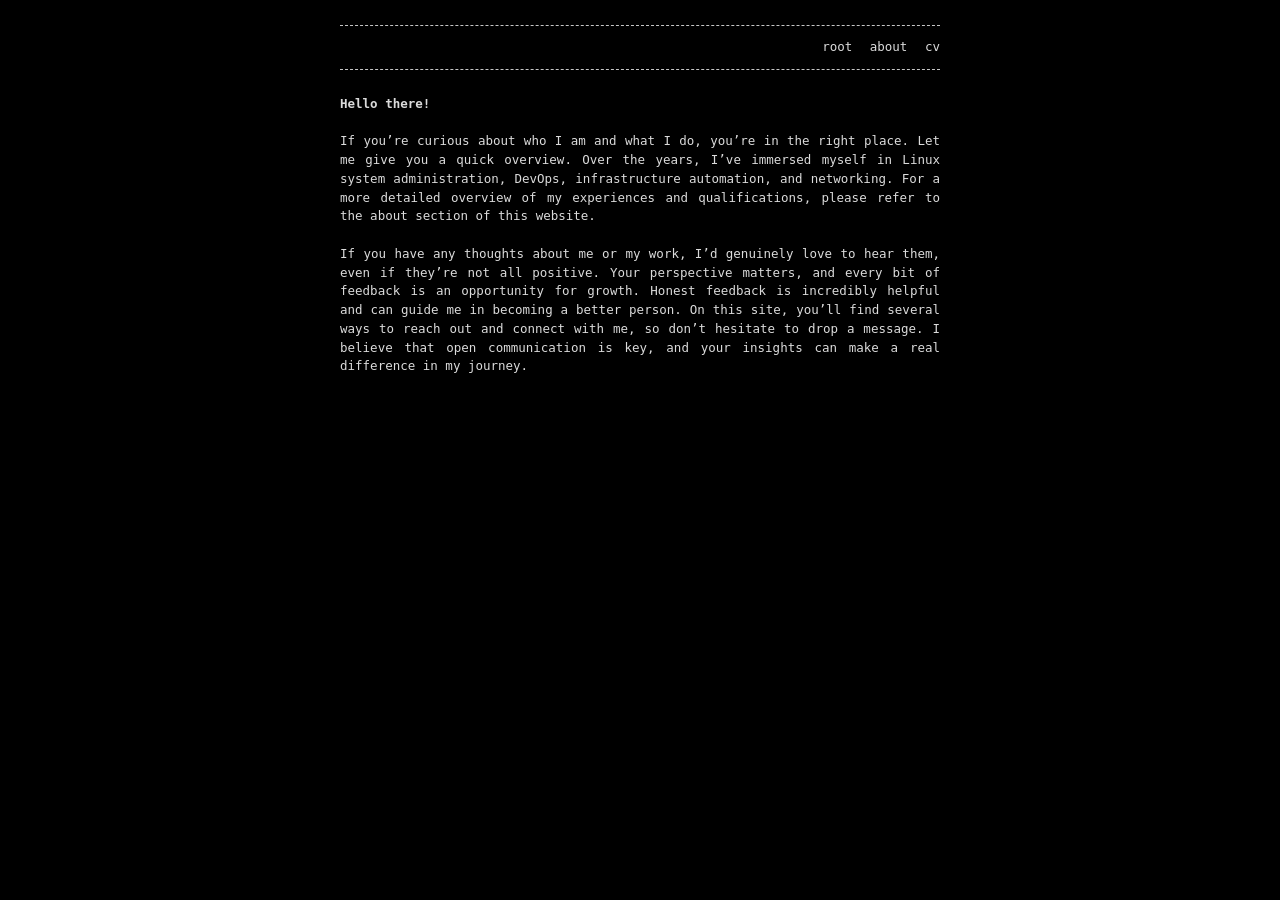
<file: index.html>
<!DOCTYPE html>
<html lang="en">

<head>
    <meta charset="UTF-8">
    <meta name="viewport" content="width=device-width, initial-scale=1.0, maximum-scale=1.0, user-scalable=no" />
    <title>ubselcuk</title>
    <link rel="stylesheet" type="text/css" href="assets/main.css">
</head>

<body>
    <div class="container">
          <header>
            <div class="menu">
                <ul>
                    <li><a href="index.html">root</a></li>
                    <li><a href="index.html">about</a></li>
                    <li><a href="index.html">cv</a></li>
                </ul>
            </div>
        </header>
        <main>
            <h1 id="hi">Hello there!</h1>
            <br>
            <p>If you’re curious about who I am and what I do, you’re in the right place. Let me give you a quick overview. Over the years, I’ve immersed myself in Linux system administration, DevOps, infrastructure automation, and networking. For a more detailed overview of my experiences and qualifications, please refer to the about section of this website.</p> 
            <br>
            <p>If you have any thoughts about me or my work, I’d genuinely love to hear them, even if they’re not all positive. Your perspective matters, and every bit of feedback is an opportunity for growth. Honest feedback is incredibly helpful and can guide me in becoming a better person. On this site, you’ll find several ways to reach out and connect with me, so don’t hesitate to drop a message. I believe that open communication is key, and your insights can make a real difference in my journey.</p>
        </main>
    </div>
</body>

</html>
</file>
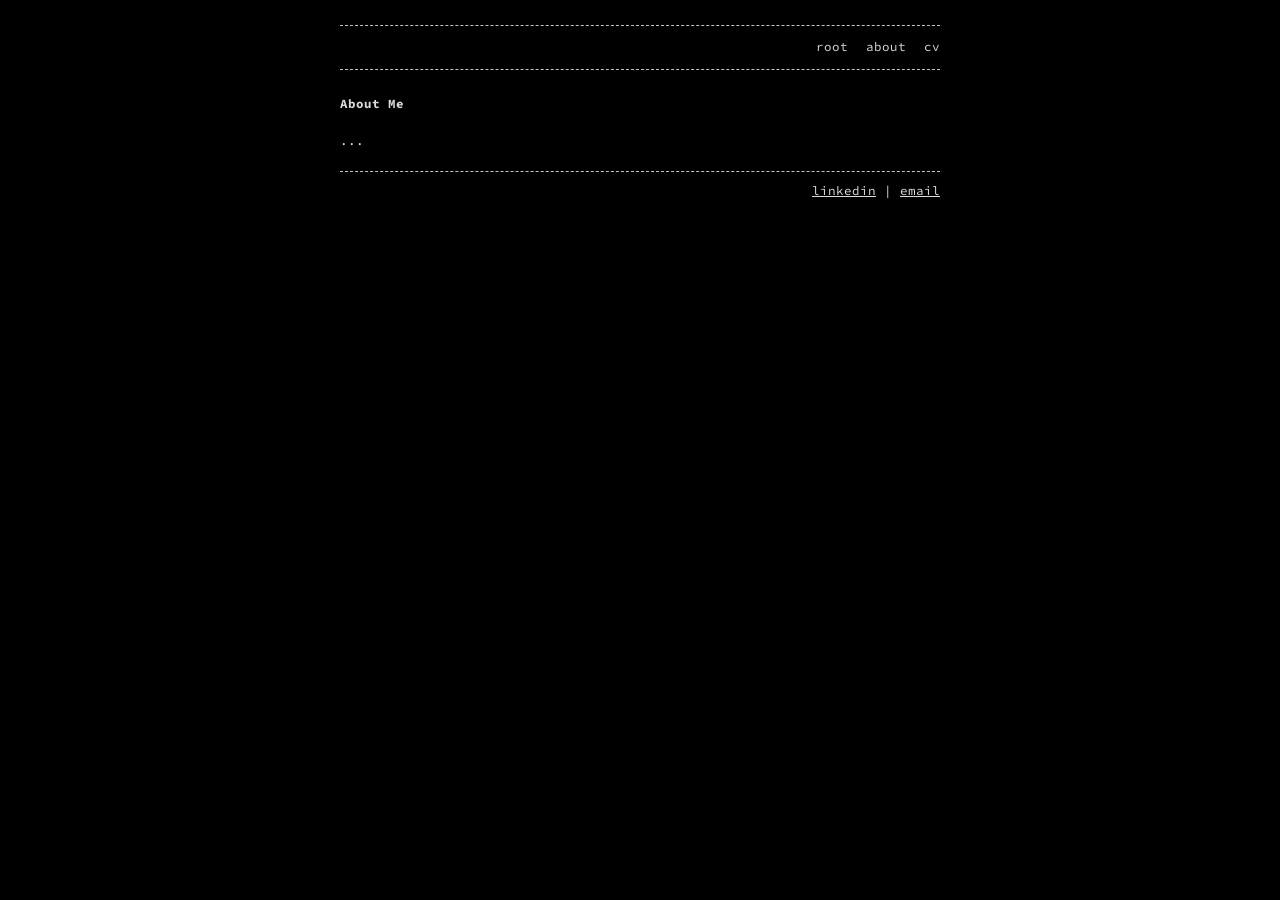
<file: about.html>
<!DOCTYPE html>
<html lang="en">

<head>
    <meta charset="UTF-8">
    <meta name="viewport" content="width=device-width, initial-scale=1.0, maximum-scale=1.0, user-scalable=no" />
    <title>ubselcuk</title>
    <link rel="preconnect" href="https://fonts.googleapis.com">
    <link rel="preconnect" href="https://fonts.gstatic.com" crossorigin>
    <link rel="stylesheet" href="https://fonts.googleapis.com/css?family=Source+Code+Pro:400,700&display=swap">
    <link rel="stylesheet" type="text/css" href="assets/main.css">
</head>

<body>
    <div class="container">
        <header>
            <div class="menu">
                <ul>
                    <li><a href="index.html">root</a></li>
                    <li><a href="about.html">about</a></li>
                    <li><a href="cv.html">cv</a></li>
                </ul>
            </div>
        </header>
        <main>
            <h1>About Me</h1>
            <br>
            <p>...</p>
        </main>
        <footer>
            <a href="https://www.linkedin.com/in/ubselcuk" target="_blank">linkedin</a> |
            <a href="mailto:ubselcuk@gmail.com" target="_blank">email</a>
        </footer>
    </div>
</body>

</html>
</file>
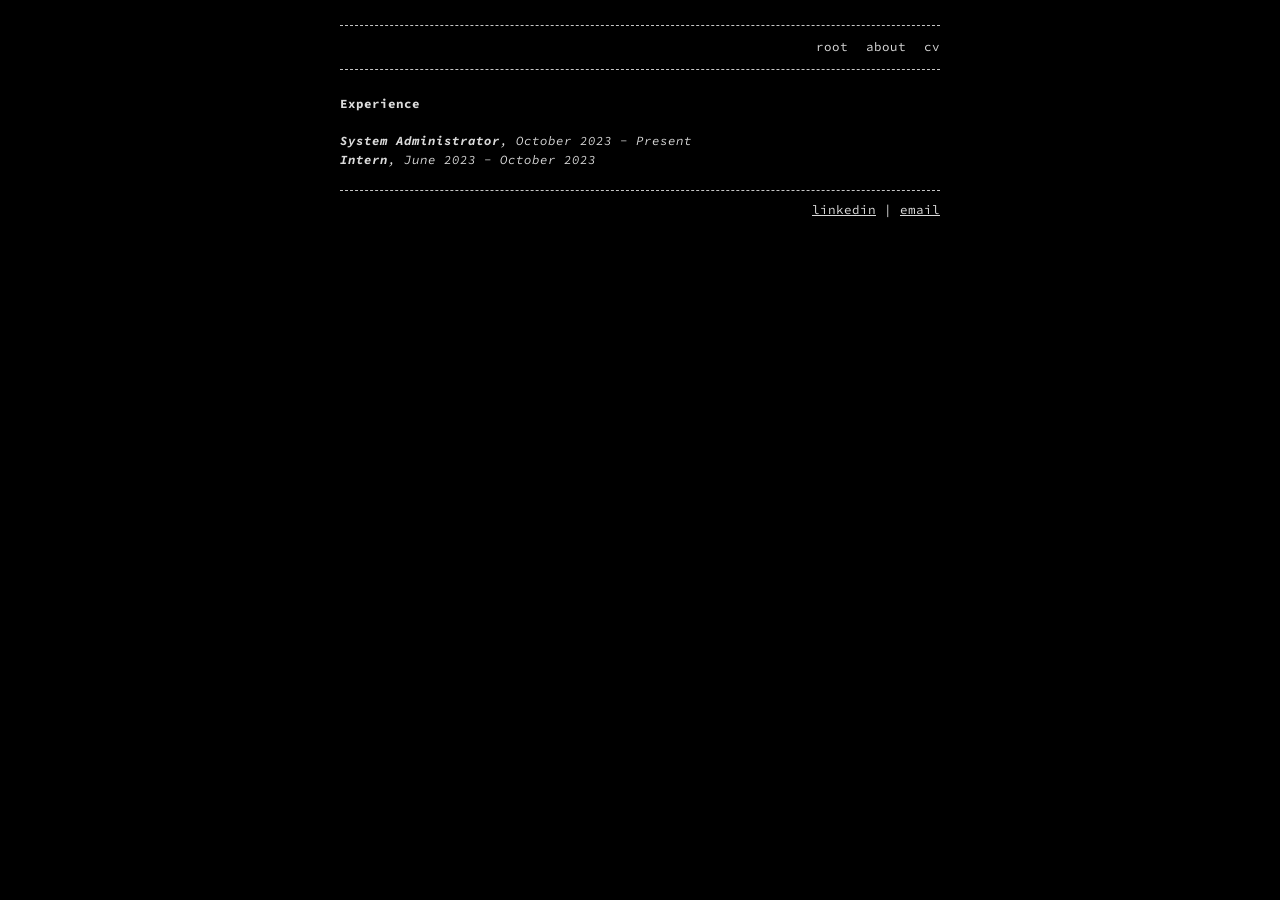
<file: cv.html>
<!DOCTYPE html>
<html lang="en">

<head>
    <meta charset="UTF-8">
    <meta name="viewport" content="width=device-width, initial-scale=1.0, maximum-scale=1.0, user-scalable=no" />
    <title>ubselcuk</title>
    <link rel="preconnect" href="https://fonts.googleapis.com">
    <link rel="preconnect" href="https://fonts.gstatic.com" crossorigin>
    <link rel="stylesheet" href="https://fonts.googleapis.com/css?family=Source+Code+Pro:400,700&display=swap">
    <link rel="stylesheet" type="text/css" href="assets/main.css">
</head>

<body>
    <div class="container">
        <header>
            <div class="menu">
                <ul>
                    <li><a href="index.html">root</a></li>
                    <li><a href="about.html">about</a></li>
                    <li><a href="cv.html">cv</a></li>
                </ul>
            </div>
        </header>
        <main>
            <h1>Experience</h1>
            <br>
            <p><em><strong>System Administrator</strong>, October 2023 - Present</em></p>
            <p><em><strong>Intern</strong>, June 2023 - October 2023</em></p>

        </main>
        <footer>
            <a href="https://www.linkedin.com/in/ubselcuk" target="_blank">linkedin</a> |
            <a href="mailto:ubselcuk@gmail.com" target="_blank">email</a>
        </footer>
    </div>
</body>

</html>
</file>
<file: assets/main.css>
:root {
    --base-color: #DBDBDB;
    --border: dashed 1px rgba(219, 219, 219, 0.9);
    --selection-background: rgba(219, 219, 219, 0.99);
    --selection-text: #000;
    --background-color: #000;
    --text-color: var(--base-color);
    --placeholder-color: var(--base-color);
    --link-color: var(--base-color);
    --code-color-1: #aaaaaa;
    --code-color-2: #ffffcc;
    --code-color-3: #F00000;
    --code-color-4: #F0A0A0;
    --code-color-5: #b38aff;
    --code-color-6: #5ba711;
    --code-color-7: #e4e477;
    --code-color-8: #000080;
    --code-color-9: #05ca05;
    --code-color-10: #888888;
    --code-color-11: #555555;
    --code-color-12: #800080;
    --code-color-13: #00d4d4;
    --code-color-14: #00c1c1;
    --code-color-15: #ed9d13;
    --code-color-16: #1e90ff;
    --code-color-17: #800000;
    --code-color-18: #bbbbbb;
}

body {
    background-color: var(--background-color);
    margin: 0 auto;
    padding: 0;
    font-family: "Source Code Pro", monospace;
    font-size: 12.5px;
    color: var(--text-color);
    text-align: left;
    line-height: 1.5 !important;
}

h1,
h2,
h3,
h4,
h5,
h6 {
    font-size: 12.5px;
    margin: 0px;
    margin-top: 22px;
    font-weight: bold;
    color: var(--text-color);
}

p,
ul,
ol {
    margin: 0px;
    color: var(--text-color);
}

a {
    text-decoration: underline;
    color: var(--link-color);
}

a:hover {
    color: var(--background-color);
    background-color: var(--base-color);
}

@media only screen and (max-device-width: 500px) {
    * {
        font-size: 12px !important;
    }
}

.container {
    width: 90%;
    max-width: 600px;
    margin-right: auto;
    margin-left: auto;
}

p {
    word-wrap: break-word;
    word-break: break-word;
    text-align: justify;
}

footer {
    color: var(--text-color);
    border-top: var(--border);
    margin: 20px auto 15px;
    padding-top: 10px;
    text-align: right;
}

header {
    margin-top: 25px;
    margin-bottom: 10px;
}

header p {
    text-align: left;
    margin: 0;
}

footer {
    margin-bottom: 20px;
}

::selection {
    background: var(--selection-background);
    color: var(--selection-text);
}

::-moz-selection {
    background: var(--selection-background);
    color: var(--selection-text);
}

:not(.menu)>ul {
    list-style: none;
    padding-left: 0;
}

:not(.menu)>ul {
    list-style-type: none;
}

:not(.menu)>ul>li:before {
    content: "-";
    margin-right: 9px;
}

.menu {
    border-top: var(--border);
    border-bottom: var(--border);
    margin-bottom: 25px;
}

.menu ul {
    margin-top: 12px;
    margin-bottom: 12px;
    padding-left: 0px;
    list-style-type: none;
    text-align: right;
}

.menu ul li {
    display: inline;
    margin-left: 10px;
}

.menu ul li a {
    text-decoration: none;
    color: var(--text-color);
}

.menu ul li a:hover {
    text-decoration: none;
    color: var(--background-color);
    background-color: var(--base-color);
}

input,
select,
textarea {
    padding: 0;
    margin: 0;
    -webkit-appearance: none;
    -webkit-border-radius: 0;
    border: none;
}

input[type=text],
select,
textarea {
    width: 100%;
    resize: none;
    background-color: var(--background-color);
    color: var(--text-color);
    caret-color: var(--text-color);
    font-size: 12.5px;
    font-family: "Source Code Pro", monospace;
    line-height: 1.5;
}

input,
select,
textarea,
textarea::-webkit-input-placeholder {
    text-indent: 0px;
}

::placeholder {
    color: var(--placeholder-color);
    opacity: 1;
}

:-ms-input-placeholder {
    color: var(--placeholder-color);
}

::-ms-input-placeholder {
    color: var(--placeholder-color);
}

input[type=submit] {
    font-size: 12.5px;
    font-family: "Source Code Pro", monospace;
    line-height: 1.5;
    cursor: pointer;
    color: var(--link-color);
    background-color: var(--background-color);
}

input[type=submit]:hover {
    color: var(--background-color);
    background-color: var(--base-color);
}

*:focus {
    outline: none;
}

textarea {
    vertical-align: top;
}

.lineno {
    color: var(--code-color-1);
    margin-right: 15px;
}

figure.highlight {
    margin: 5px 0;
}

pre {
    background-color: var(--background-color);
    border: none;
    padding: 0;
    margin: 0;
    overflow: auto;
    font-size: 12.5px;
    color: var(--text-color);
    line-height: 1.7 !important;
    font-family: "Source Code Pro", monospace !important;
}

.highlight .hll {
    background-color: var(--code-color-2);
}

.highlight .c {
    color: var(--code-color-1);
    font-style: italic;
}

.highlight .err {
    color: var(--code-color-3);
    background-color: var(--code-color-4);
}

.highlight .k {
    color: var(--code-color-5);
}

.highlight .cm {
    color: var(--code-color-1);
    font-style: italic;
}

.highlight .cp {
    color: var(--code-color-6);
}

.highlight .c1 {
    color: var(--code-color-1);
    font-style: italic;
}

.highlight .cs {
    color: var(--code-color-5);
    font-style: italic;
}

.highlight .gd {
    color: var(--code-color-7);
}

.highlight .ge {
    font-style: italic;
}

.highlight .gr {
    color: var(--code-color-7);
}

.highlight .gh {
    color: var(--code-color-8);
    font-weight: bold;
}

.highlight .gi {
    color: var(--code-color-9);
}

.highlight .go {
    color: var(--code-color-10);
}

.highlight .gp {
    color: var(--code-color-11);
}

.highlight .gs {
    font-weight: bold;
}

.highlight .gu {
    color: var(--code-color-12);
    font-weight: bold;
}

.highlight .gt {
    color: var(--code-color-7);
}

.highlight .kc {
    color: var(--code-color-5);
}

.highlight .kd {
    color: var(--code-color-5);
}

.highlight .kn {
    color: var(--code-color-5);
}

.highlight .kp {
    color: var(--code-color-5);
}

.highlight .kr {
    color: var(--code-color-5);
}

.highlight .kt {
    color: var(--code-color-13);
}

.highlight .m {
    color: var(--code-color-14);
}

.highlight .s {
    color: var(--code-color-15);
}

.highlight .na {
    color: var(--code-color-16);
}

.highlight .nb {
    color: var(--code-color-13);
}

.highlight .nc {
    color: var(--code-color-9);
    text-decoration: underline;
}

.highlight .no {
    color: var(--code-color-7);
}

.highlight .nd {
    color: var(--code-color-10);
}

.highlight .ni {
    color: var(--code-color-17);
    font-weight: bold;
}

.highlight .nf {
    color: var(--code-color-9);
}

.highlight .nn {
    color: var(--code-color-13);
    text-decoration: underline;
}

.highlight .nt {
    color: var(--code-color-16);
    font-weight: bold;
}

.highlight .nv {
    color: var(--code-color-7);
}

.highlight .ow {
    color: var(--code-color-5);
}

.highlight .w {
    color: var(--code-color-18);
}

.highlight .mf {
    color: var(--code-color-14);
}

.highlight .mh {
    color: var(--code-color-14);
}

.highlight .mi {
    color: var(--code-color-14);
}

.highlight .mo {
    color: var(--code-color-14);
}

.highlight .sb {
    color: var(--code-color-15);
}

.highlight .sc {
    color: var(--code-color-15);
}

.highlight .sd {
    color: var(--code-color-15);
}

.highlight .s2 {
    color: var(--code-color-15);
}

.highlight .se {
    color: var(--code-color-15);
}

.highlight .sh {
    color: var(--code-color-15);
}

.highlight .si {
    color: var(--code-color-15);
}

.highlight .sx {
    color: var(--code-color-15);
}

.highlight .sr {
    color: var(--code-color-14);
}

.highlight .s1 {
    color: var(--code-color-15);
}

.highlight .ss {
    color: var(--code-color-5);
}

.highlight .bp {
    color: var(--code-color-13);
}

.highlight .vc {
    color: var(--code-color-7);
}

.highlight .vg {
    color: var(--code-color-7);
}

.highlight .vi {
    color: var(--code-color-7);
}

.highlight .il {
    color: var(--code-color-14);
}
</file>
